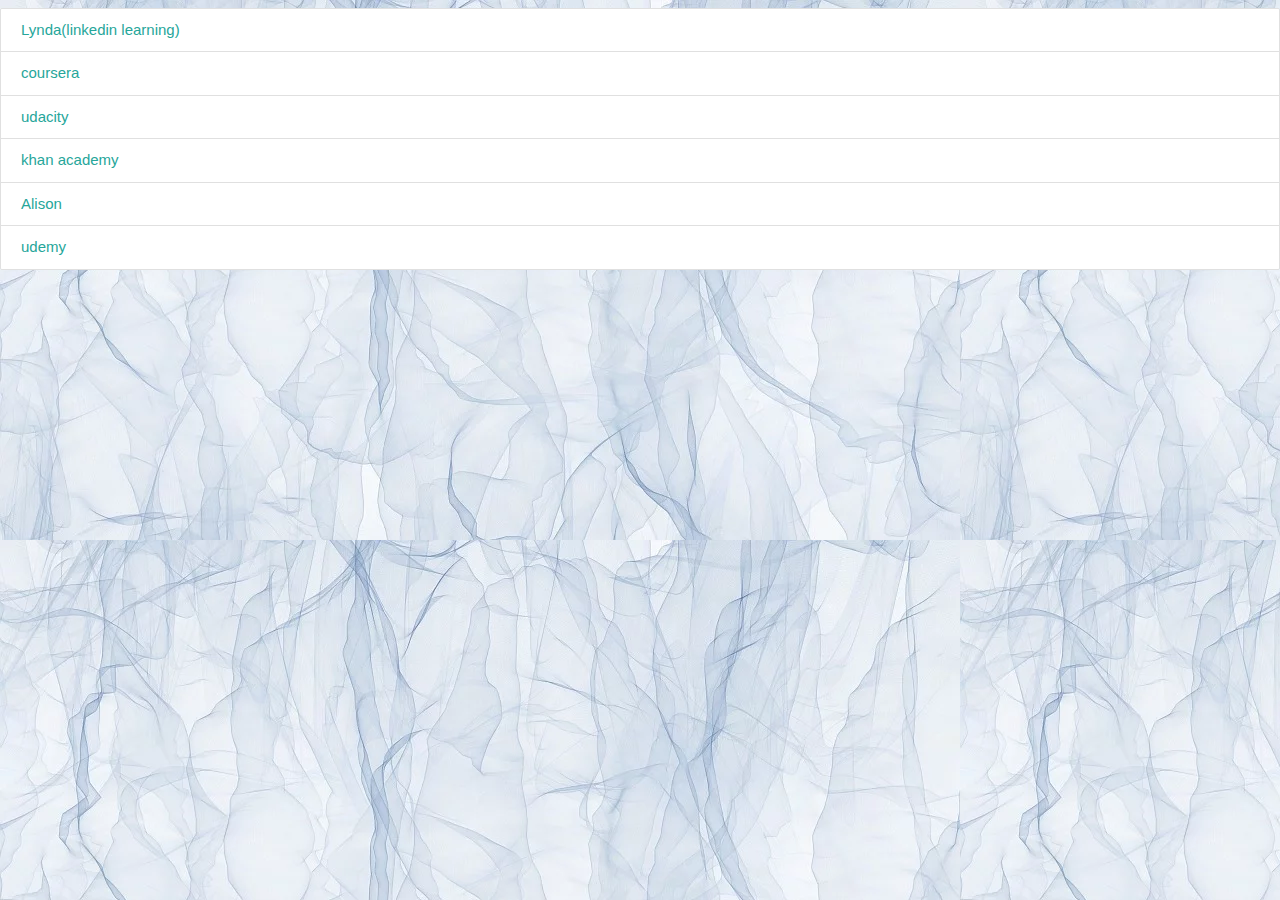
<file: github/course.html>
<!DOCTYPE html>
<html lang="en">
<head>
    <meta charset="UTF-8">
    <meta name="viewport" content="width=device-width, initial-scale=1.0">
    <title>online course providing websites</title>
    <link rel="stylesheet" href="https://cdnjs.cloudflare.com/ajax/libs/materialize/1.0.0/css/materialize.min.css">
</head>
<body style="background: url(img/bg2.jpg);">
    <div class="collection">
        <a href="https://www.lynda.com/in/linkedin-learning?src=go-pa&veh=sem_src.go-pa_c.ggl-ldc-sem-b2c-brand-dr-apac-ror-lang-eng-biz-gamma-desktop-core-brand_pcrid_346706009729_pkw_%2Blynda%20%2Bcourse_pmt_b_g.EAIaIQobChMIj6yx6ffe6AIViON3Ch0Sxw1zEAAYASAAEgJIAvD_BwE_learning&trk=sem_ldctest2lillp_c.ggl-ldc-sem-b2c-brand-dr-apac-ror-lang-eng-biz-gamma-desktop-core-brand_pkw.%2Blynda%20%2Bcourse_pcrid.346706009729_g.EAIaIQobChMIj6yx6ffe6AIViON3Ch0Sxw1zEAAYASAAEgJIAvD_BwE_learning&lpk35=9137&gclid=EAIaIQobChMIj6yx6ffe6AIViON3Ch0Sxw1zEAAYASAAEgJIAvD_BwE" class="collection-item" target="_blank">Lynda(linkedin learning)</a>
        <a href="https://www.coursera.org/" class="collection-item" target="_blank">coursera</a>
        <a href="https://www.udacity.com/courses/all" class="collection-item" target="_blank">udacity</a>
        <a href="https://www.khanacademy.org/" class="collection-item" target="_blank">khan academy</a>
        <a href="https://alison.com/" class="collection-item" target="_blank">Alison</a>
        <a href="https://www.udemy.com/?utm_source=adwords-brand&utm_medium=udemyads&utm_campaign=Brand-Udemy_la.EN_cc.INDIA&utm_term=_._ag_78279294239_._ad_387461093429_._de_c_._dm__._pl__._ti_kwd-310556426868_._li_1007778_._pd__._&utm_term=_._pd__._kw_udemy_._&matchtype=e&gclid=EAIaIQobChMIjOC__Pje6AIVyud3Ch3SbwOMEAAYASAAEgLlgPD_BwE" class="collection-item">udemy</a>
      </div>
      <script src="https://cdnjs.cloudflare.com/ajax/libs/materialize/1.0.0/js/materialize.min.js"></script>
</body>
</html>
</file>
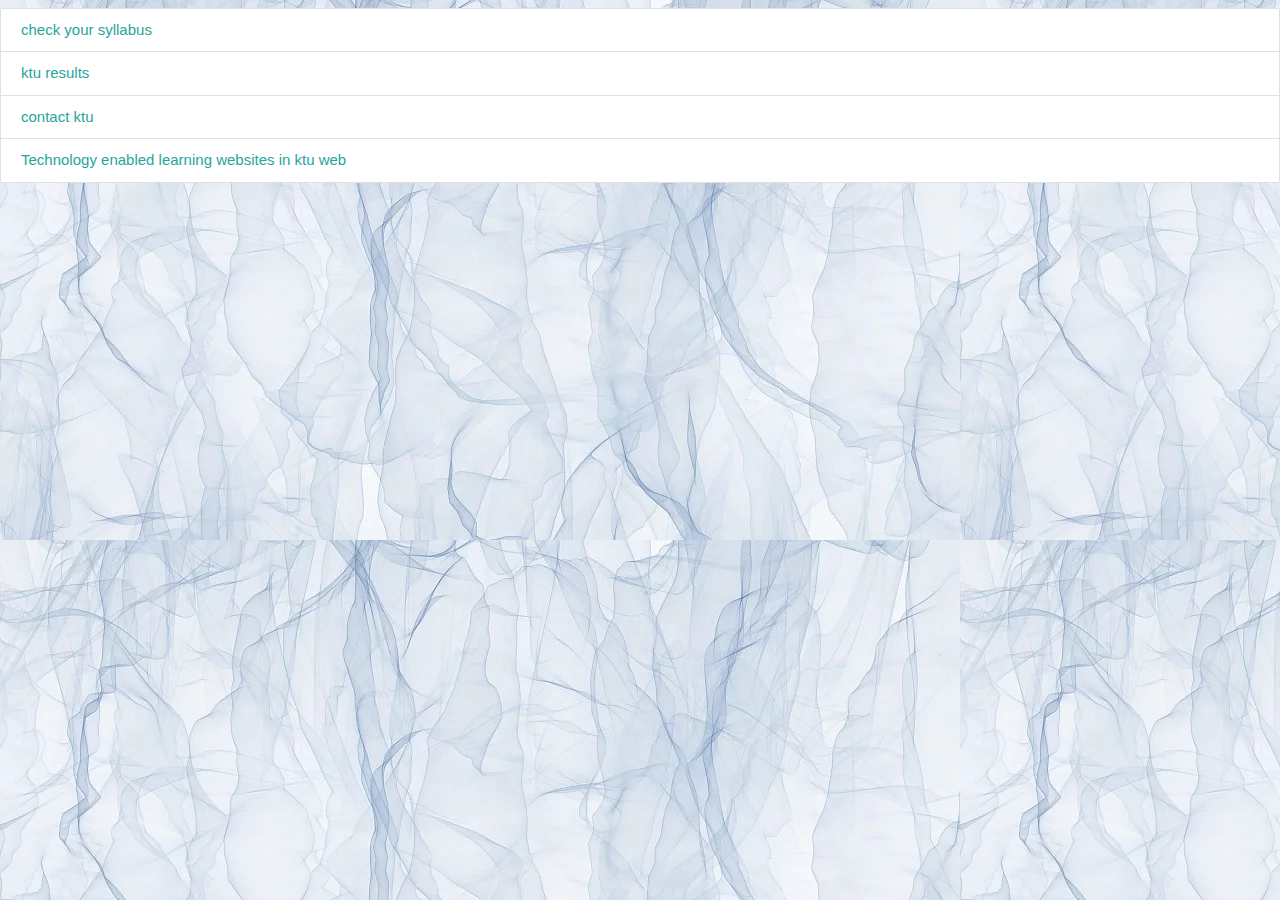
<file: github/ktu.html>
<!DOCTYPE html>
<html lang="en">
<head>
    <meta charset="UTF-8">
    <meta name="viewport" content="width=device-width, initial-scale=1.0">
    <title>ktu </title>
    <link rel="stylesheet" href="https://cdnjs.cloudflare.com/ajax/libs/materialize/1.0.0/css/materialize.min.css">
</head>
<body style="background: url(img/bg2.jpg);">
    <div class="collection">
        <a href="https://ktu.edu.in/eu/acd/academicRegulation.htm" class="collection-item" target="_blank">check your syllabus</a>
        <a href="https://ktu.edu.in/eu/res/viewResults.htm" class="collection-item" target="_blank">ktu results</a>
        <a href="https://ktu.edu.in/eu/core/contactUs.htm" class="collection-item" target="_blank">contact ktu</a>
        <a href="https://ktu.edu.in/eu/res/viewResults.htm#" class="collection-item">Technology enabled learning websites in ktu web</a>
      </div>
      <script src="https://cdnjs.cloudflare.com/ajax/libs/materialize/1.0.0/js/materialize.min.js"></script>
</body>
</html>
</file>
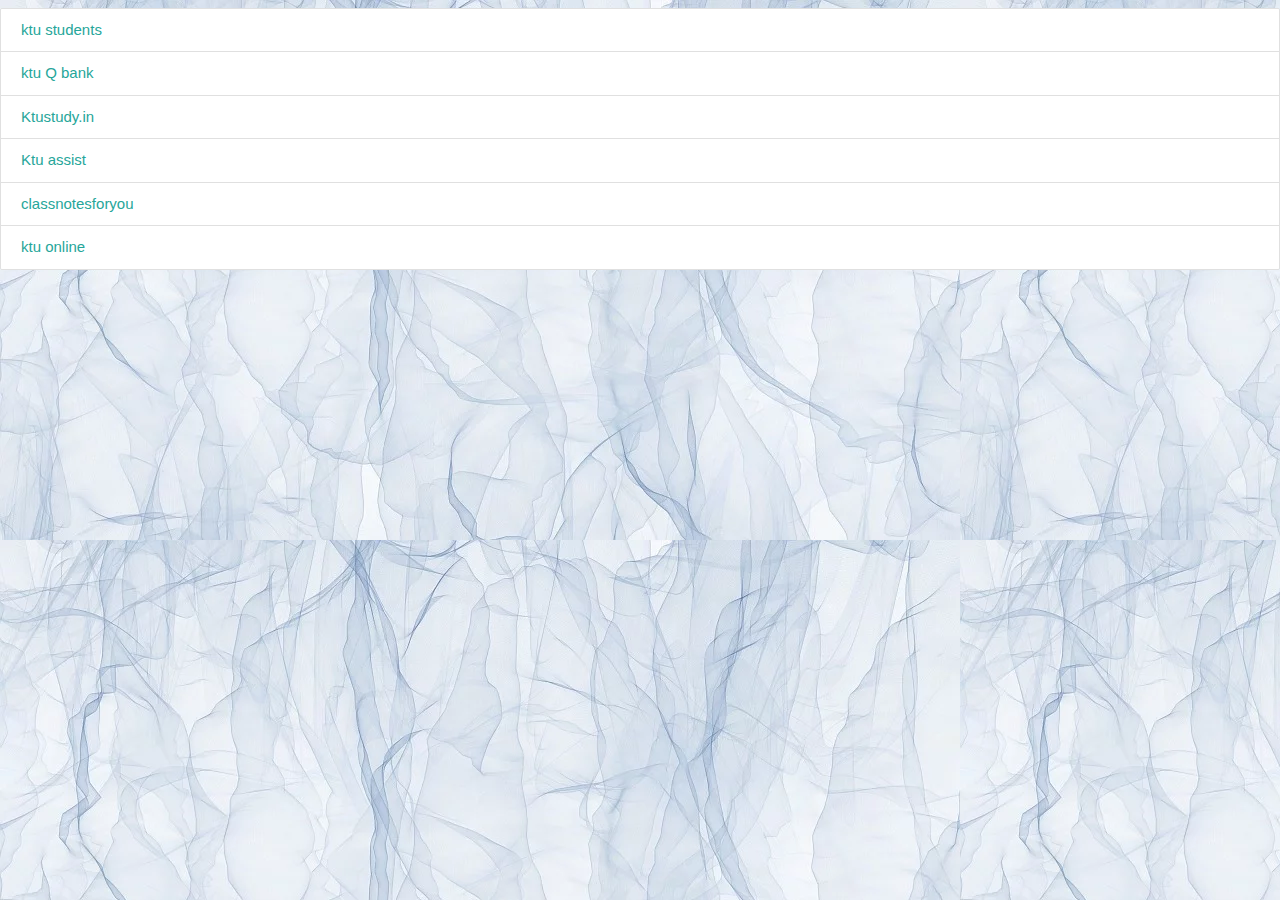
<file: github/notes.html>
<!DOCTYPE html>
<html lang="en">
<head>
    <meta charset="UTF-8">
    <meta name="viewport" content="width=device-width, initial-scale=1.0">
    <title>Study notes</title>
    <link rel="stylesheet" href="https://cdnjs.cloudflare.com/ajax/libs/materialize/1.0.0/css/materialize.min.css">
</head>
<body style="background: url(img/bg2.jpg);">
    <div class="collection">
        <a href="https://www.ktustudents.in/p/notes.html" class="collection-item"  target="_blank">ktu students</a>
        <a href="http://ktuqbank.com/ktu-btech-study-materials/" class="collection-item" target="_blank">ktu Q bank</a>
        <a href="https://www.ktustudy.in/ktu-notes/" class="collection-item" target="_blank">Ktustudy.in</a>
        <a href="https://www.ktuassist.in/p/download-ktu-notes.html" class="collection-item" target="_blank">Ktu assist</a>
        <a href="http://www.classnotesforyou.com/find.php" class="collection-item" target="_blank">classnotesforyou</a>
        <a href="https://www.ktuonline.in/p/notes.html" class="collection-item" target="_blank" >ktu online</a>
    </div>
    <script src="https://cdnjs.cloudflare.com/ajax/libs/materialize/1.0.0/js/materialize.min.js"></script>
</body>
</html>
</file>
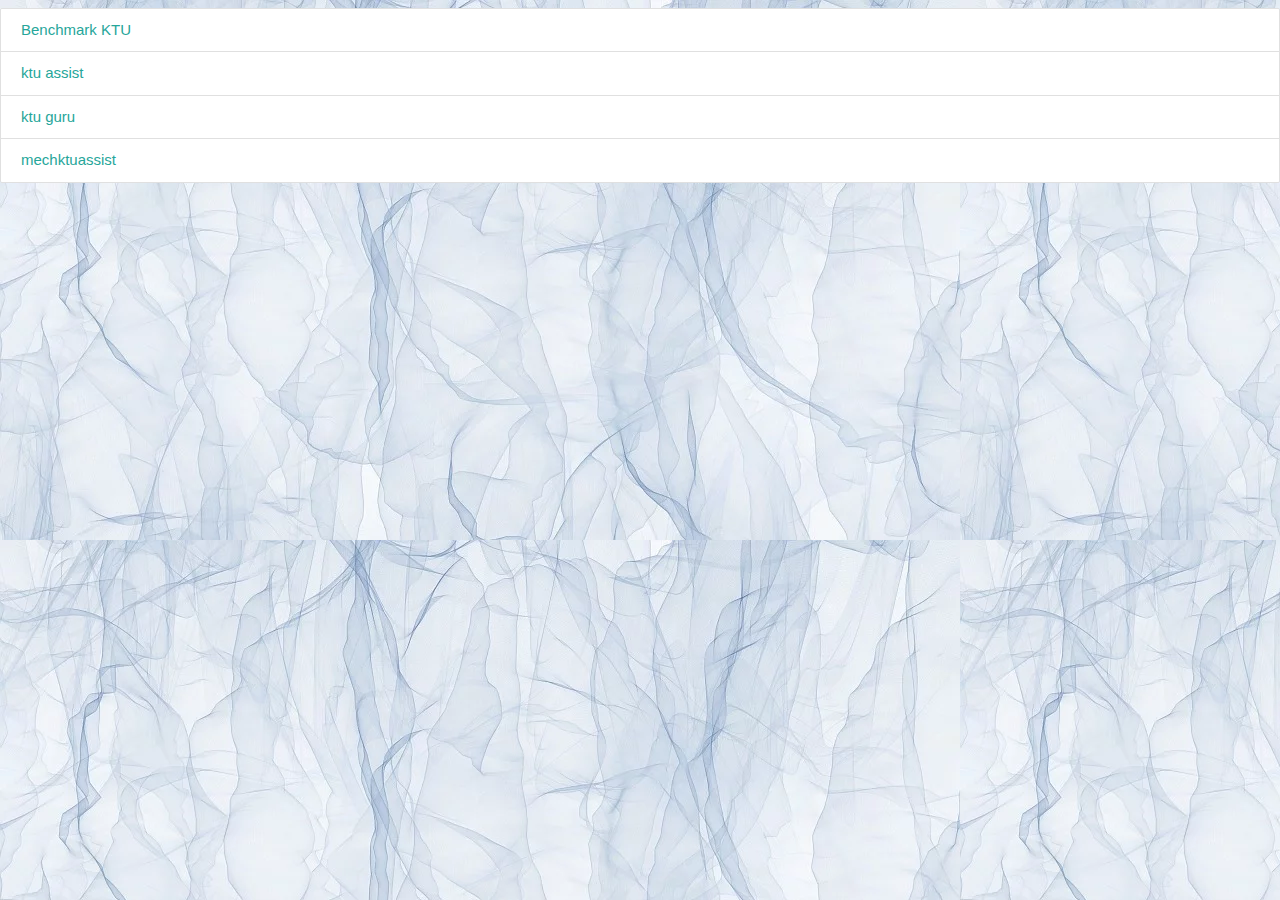
<file: github/video.html>
<!DOCTYPE html>
<html lang="en">
<head>
    <meta charset="UTF-8">
    <meta name="viewport" content="width=device-width, initial-scale=1.0">
    <title>video lectures</title>
    <link rel="stylesheet" href="https://cdnjs.cloudflare.com/ajax/libs/materialize/1.0.0/css/materialize.min.css">
</head>
<body style="background: url(img/bg2.jpg);">
    <div class="collection">
        <a href="https://www.youtube.com/channel/UCyepRVau4NtfNKeRhGj2nvg" class="collection-item" target="_blank">Benchmark KTU</a>
        <a href="https://www.ktuassist.in/p/ktu-video-lectures.html" class="collection-item" target="_blank">ktu assist</a>
        <a href="https://www.ktuguru.com/video.php" class="collection-item" target="_blank">ktu guru</a>
        <a href="https://mechktuassist.in/video-lectures/" class="collection-item" target="_blank">mechktuassist</a>
      </div>
    <script src="https://cdnjs.cloudflare.com/ajax/libs/materialize/1.0.0/js/materialize.min.js"></script>
</body>
</html>
</file>
